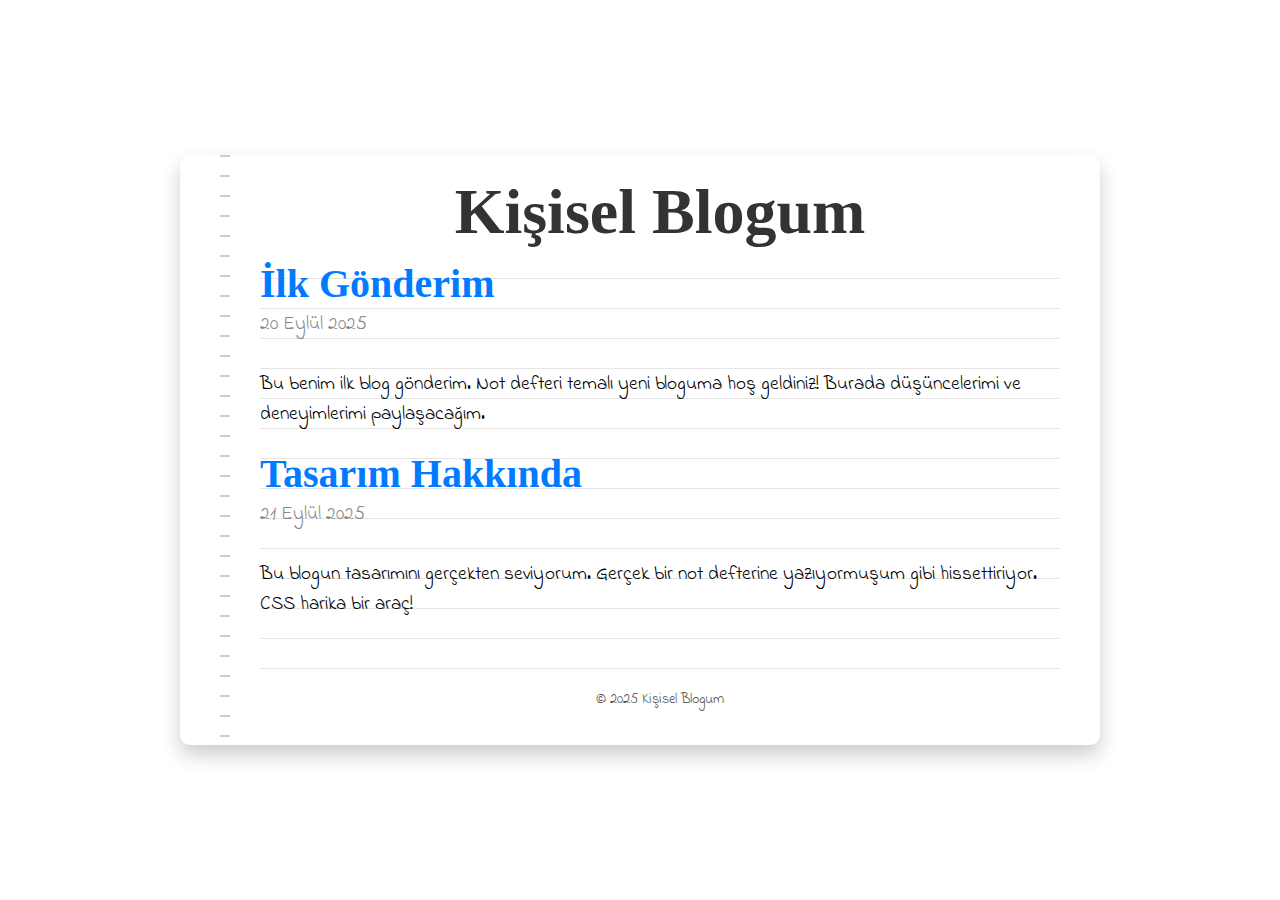
<file: index.html>
<!DOCTYPE html>
<html lang="tr">
<head>
    <meta charset="UTF-8">
    <meta name="viewport" content="width=device-width, initial-scale=1.0">
    <title>Kişisel Blog</title>
    <link rel="stylesheet" href="style.css">
</head>
<body>
    <div class="notebook">
        <header class="site-header">
            <h1>Kişisel Blogum</h1>
        </header>
        <main class="content">
            <article class="post">
                <h2>İlk Gönderim</h2>
                <p class="post-meta">20 Eylül 2025</p>
                <p>Bu benim ilk blog gönderim. Not defteri temalı yeni bloguma hoş geldiniz! Burada düşüncelerimi ve deneyimlerimi paylaşacağım.</p>
            </article>
            <article class="post">
                <h2>Tasarım Hakkında</h2>
                <p class="post-meta">21 Eylül 2025</p>
                <p>Bu blogun tasarımını gerçekten seviyorum. Gerçek bir not defterine yazıyormuşum gibi hissettiriyor. CSS harika bir araç!</p>
            </article>
        </main>
        <footer class="site-footer">
            <p>&copy; 2025 Kişisel Blogum</p>
        </footer>
    </div>
    <script src="script.js"></script>
</body>
</html>
</file>
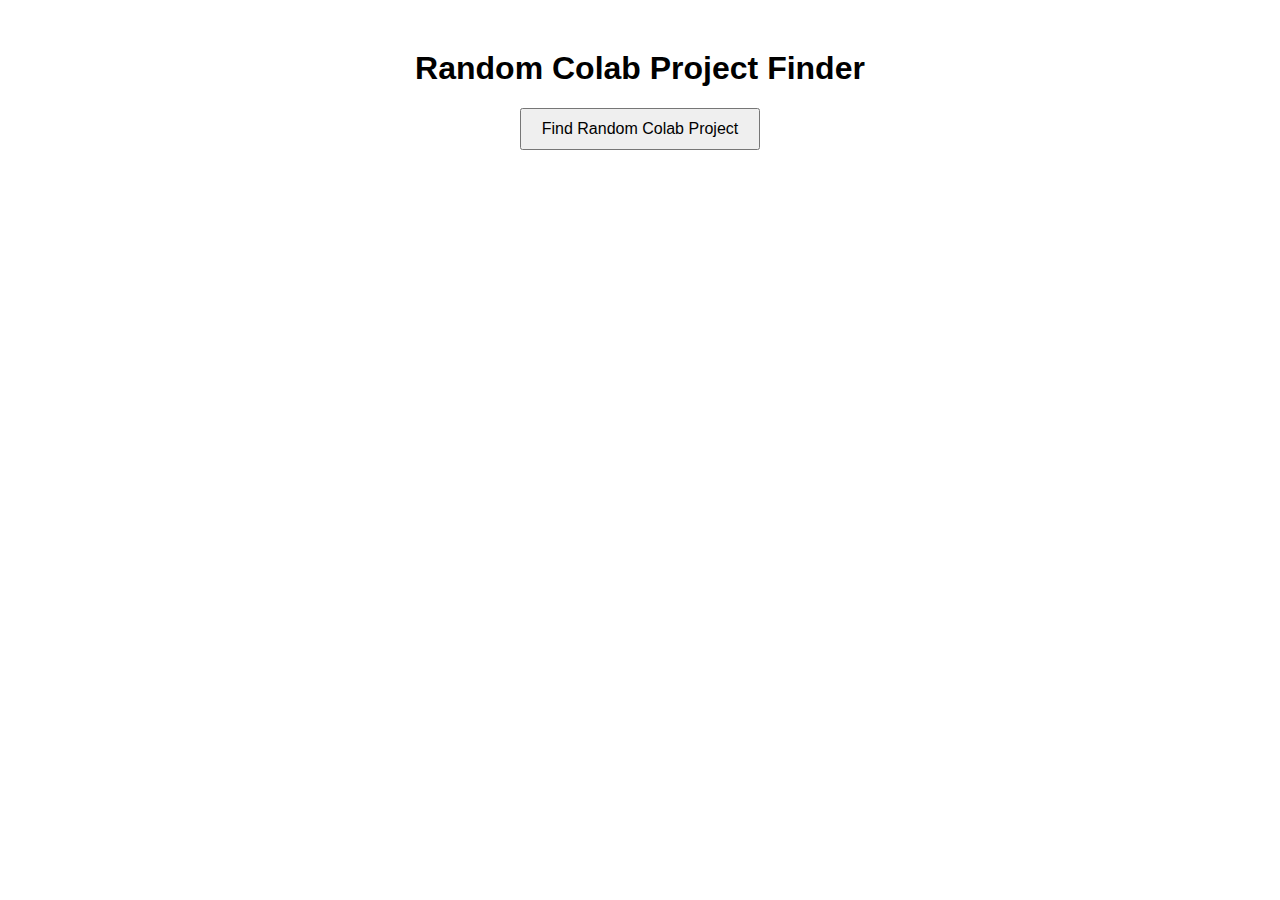
<file: templates/index.html>
<!DOCTYPE html>
<html lang="en">
<head>
    <meta charset="UTF-8">
    <meta name="viewport" content="width=device-width, initial-scale=1.0">
    <title>Random Colab Project Finder</title>
    <style>
        body { font-family: sans-serif; text-align: center; margin-top: 50px; }
        #project-info { margin-top: 30px; padding: 20px; border: 1px solid #ccc; border-radius: 5px; display: inline-block; }
        button { padding: 10px 20px; font-size: 16px; }
    </style>
</head>
<body>
    <h1>Random Colab Project Finder</h1>
    <button id="find-project-btn">Find Random Colab Project</button>
    <div id="project-info" style="display:none;">
        <h2 id="project-name"></h2>
        <p id="project-description"></p>
        <a id="colab-link" href="#" target="_blank">Open in Colab</a>
    </div>

    <script>
        document.getElementById('find-project-btn').addEventListener('click', () => {
            fetch('/find-project')
                .then(response => response.json())
                .then(data => {
                    if (data.error) {
                        alert(data.error);
                    } else {
                        document.getElementById('project-name').innerText = data.name;
                        document.getElementById('project-description').innerText = data.description;
                        document.getElementById('colab-link').href = data.colab_url;
                        document.getElementById('project-info').style.display = 'block';
                    }
                });
        });
    </script>
</body>
</html>
</file>
<file: style.css>
@import url('https://fonts.googleapis.com/css2?family=Indie+Flower&family=Just+Another+Hand&display=swap');

body {
    background-image: url('https://images.unsplash.com/photo-1611600700192-d87eaeed4f81?fm=jpg&q=60&w=3000&ixlib=rb-4.1.0&ixid=M3wxMjA3fDB8MHxzZWFyY2h8M3x8d29vZCUyMHRleHR1cmV8ZW58MHx8MHx8fDA%3D');
    background-size: cover;
    font-family: 'Indie Flower', cursive;
    display: flex;
    justify-content: center;
    align-items: center;
    min-height: 100vh;
    margin: 0;
}

.notebook {
    width: 800px;
    background-color: #fff;
    border-radius: 10px;
    box-shadow: 0 10px 20px rgba(0, 0, 0, 0.2);
    position: relative;
    padding: 20px 40px 20px 80px; /* Add padding for the spiral */
}

.notebook::before {
    content: '';
    position: absolute;
    top: 0;
    left: 40px;
    width: 10px;
    height: 100%;
    background: repeating-linear-gradient(
        to bottom,
        #ccc,
        #ccc 2px,
        transparent 2px,
        transparent 20px
    );
}

.site-header h1 {
    font-family: 'Just Another Hand', cursive;
    font-size: 4em;
    text-align: center;
    margin: 0;
    color: #333;
}

.content {
    background-image: repeating-linear-gradient(to bottom, transparent, transparent 29px, #ccc 30px);
    line-height: 30px;
    padding: 20px 0;
}

.post h2 {
    font-family: 'Just Another Hand', cursive;
    font-size: 2.5em;
    margin: 0 0 10px;
    color: #007bff;
}

.post-meta {
    font-size: 0.8em;
    color: #888;
    margin-bottom: 20px;
}

.post p {
    margin: 0 0 30px;
    font-size: 1.2em;
}

.site-footer {
    text-align: center;
    margin-top: 20px;
    font-size: 0.9em;
    color: #555;
}
</file>
